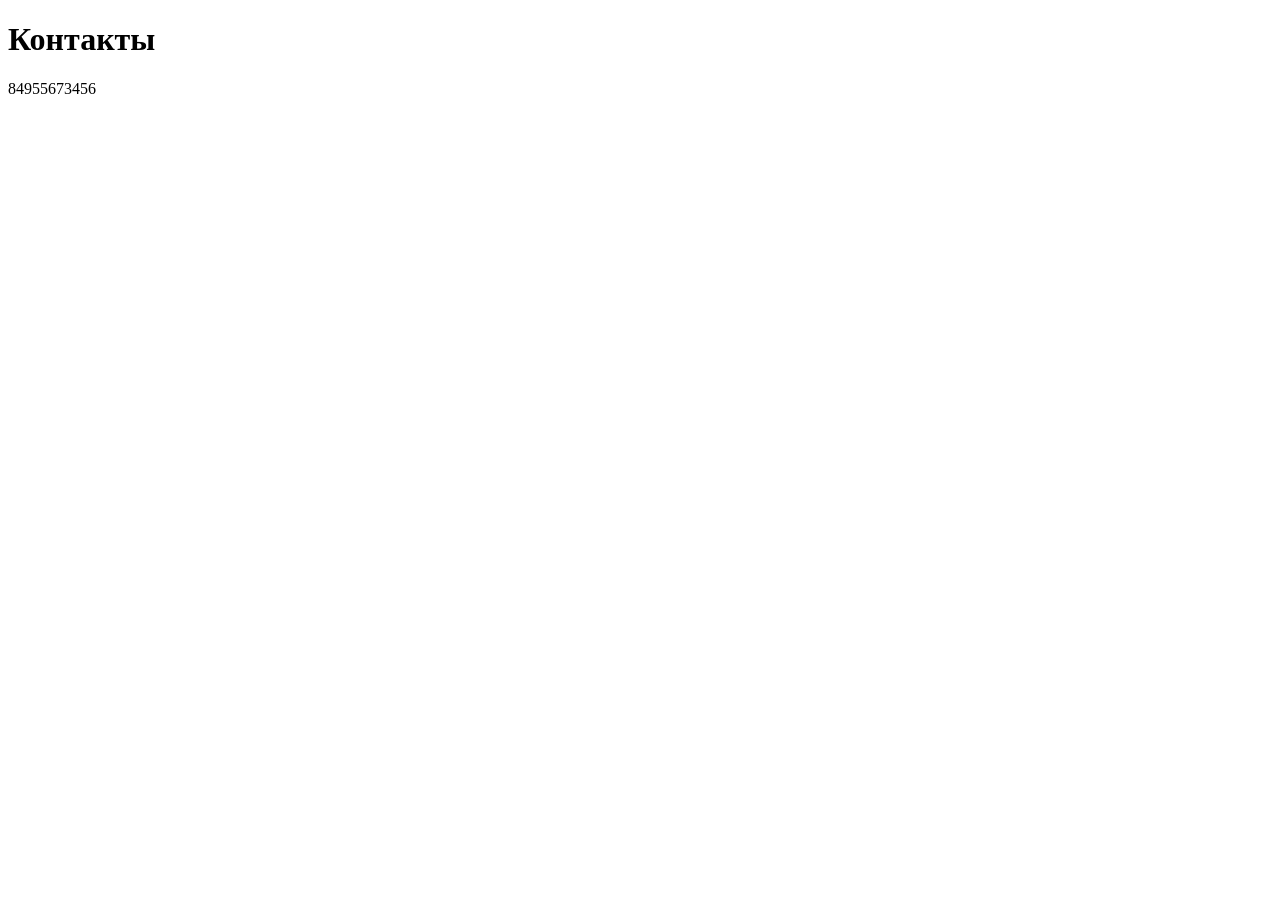
<file: Контакты.html>
<!DOCTYPE html>
<html lang="en">
<head>
    <meta charset="UTF-8">
    <meta name="viewport" content="width=device-width, initial-scale=1.0">
    <title>Document</title>
</head>
<body>
    <h1>Контакты</h1>
    <p>84955673456</p>
</body>
</html>
</file>
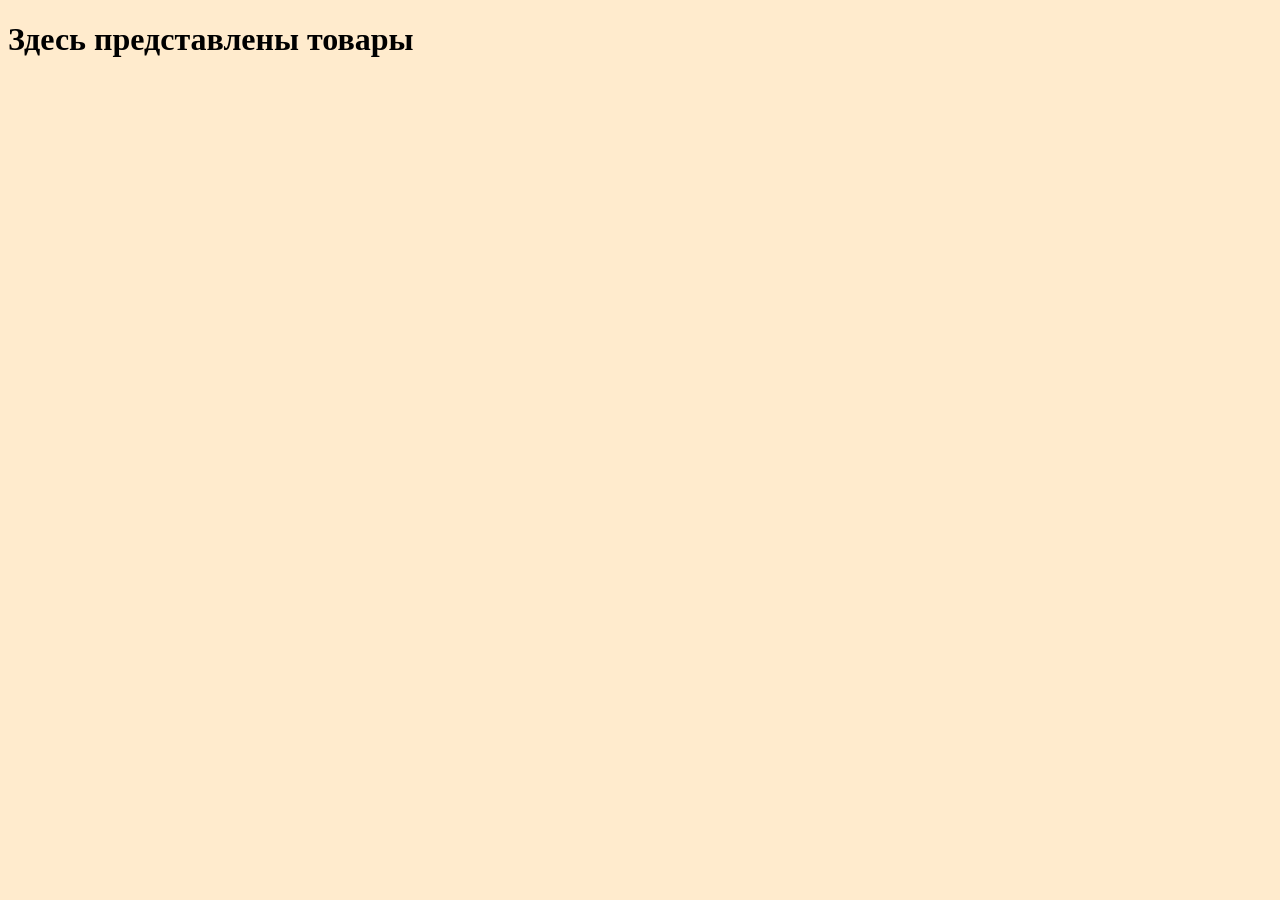
<file: Товары.html>
<!DOCTYPE html>
<html lang="en">
<head>
    <meta charset="UTF-8">
    <meta name="viewport" content="width=device-width, initial-scale=1.0">
    <title>Document</title>
</head>
<body style="background-color: blanchedalmond;">
    <h1>Здесь представлены товары</h1>
</body>
</html>
</file>
